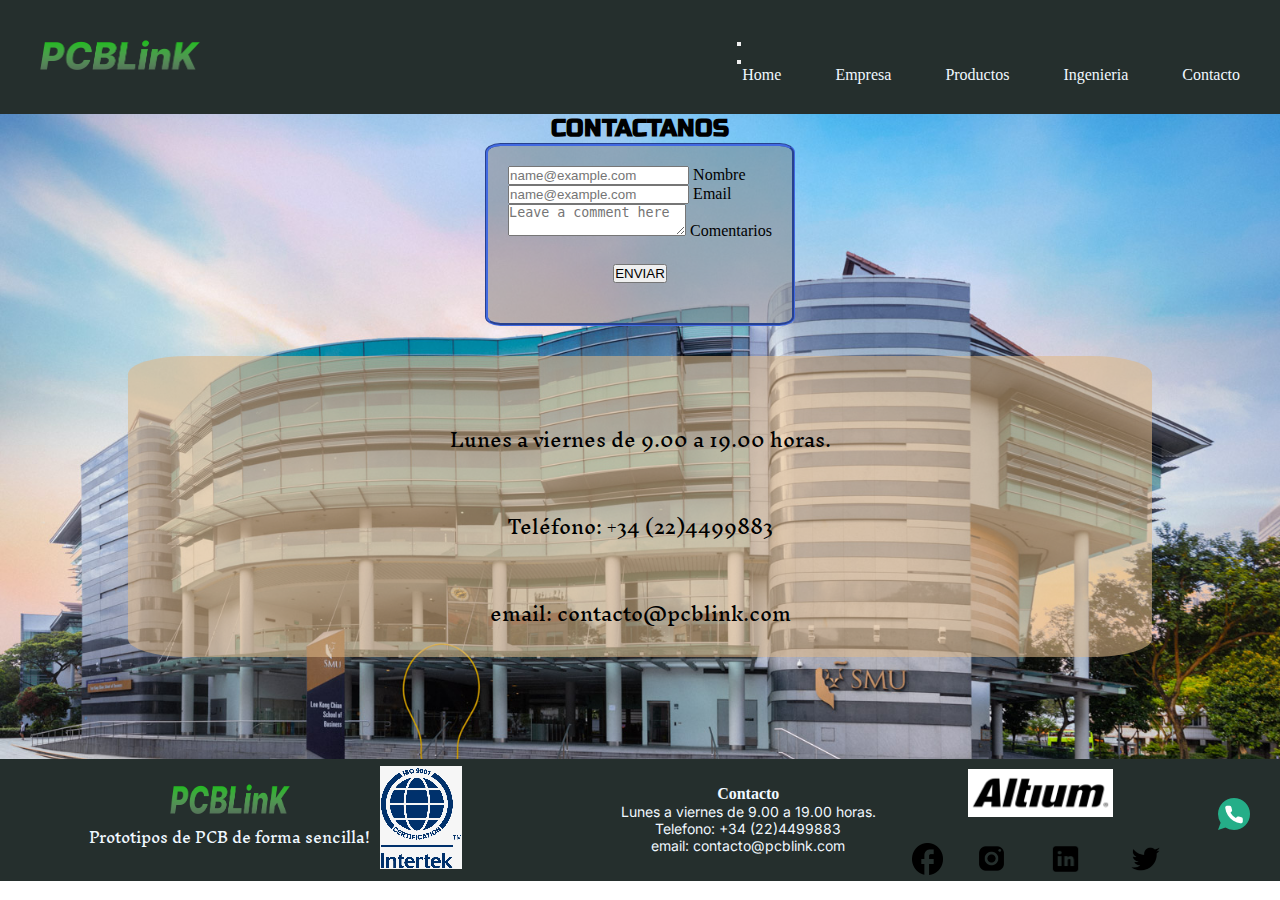
<file: pages/contacto.html>
<!DOCTYPE html>
<html lang="en">
<head>
    <meta charset="UTF-8">
    <meta name="viewport" content="width=device-width, initial-scale=1.0">
    <meta name="keywords" content="electronica, instrumentos de medida, pcb, circuitos">
    <meta name="description" content="Contactanos para mas informacion sobre nuestros productos y servicios">
    <meta name="author" content="Coderhouse">
    <meta name="copyrigth" content="Fernando Valdes">
    <meta property="og:title" content=PCBLinK>
    <meta property="og:site_name" content=PCBLinK Circuitos Impresos>
    <meta property="og:url" content=https://martin-valdes.github.io/pcblink/>
    <meta property="og:description" content=Circuitos impresos a medida y materiales de electronica.>
    <meta property="og:type" content=website>
    <meta property="og:image" content="">
    <title>contacto</title>
    <link href="https://cdn.jsdelivr.net/npm/bootstrap@5.3.1/dist/css/bootstrap.min.css" rel="stylesheet" integrity="sha384-4bw+/aepP/YC94hEpVNVgiZdgIC5+VKNBQNGCHeKRQN+PtmoHDEXuppvnDJzQIu9" crossorigin="anonymous">
    <link rel="stylesheet" href="../css/style.css">
    <link rel="shortcut icon" href="../assets/img/placa-de-circuito.ico" type="image/x.icon">
</head>

<body>
        <header>
            <div class="logoHead">
            <h1>PCBLinK</h1>
            <a href="../index.html"><img src="../assets/img/PCBLinK.png" alt="Logo PCBLinK"></a>
            </div>    
            <div class="whatsapp">
                <a href="https://www.whatsapp.com/"><img src="../assets/img/llamada-telefonica.png" alt="whatsapp"></a>
            </div>
            <nav class="navbar navbar-expand-md navbar-dark">
                <div class="container-fluid">
                <button class="navbar-toggler" type="button" data-bs-toggle="offcanvas" data-bs-target="#offcanvasDarkNavbar" aria-controls="offcanvasDarkNavbar" aria-label="Toggle navigation">
                    <span class="navbar-toggler-icon"></span>
                </button>
                <div class="offcanvas offcanvas-end text-bg-dark" tabindex="-1" id="offcanvasDarkNavbar" aria-labelledby="offcanvasDarkNavbarLabel">
                    <div class="offcanvas-header">
                    <button type="button" class="btn-close btn-close-white" data-bs-dismiss="offcanvas" aria-label="Close"></button>
                    </div>
                    <div class="offcanvas-body">
                    <ul class="navbar-nav justify-content-end flex-grow-1 pe-3 letraHeader">
                        <li class="nav-item">
                        <a class="nav-item" aria-current="page" href="../index.html">Home</a>
                        </li>
                        <li class="nav-item">
                            <li><a href="empresa.html">Empresa</a></li>
                        </li>
                        <li class="nav-item">
                            <li><a href="productos.html">Productos</a></li>
                        </li>
                        <li class="nav-item">
                            <li><a href="ingenieria.html">Ingenieria</a></li>
                        </li>
                        <li class="nav-item">
                            <li><a href="#">Contacto</a></li>
                        </li>
                    </ul>
                    </div>
                </div>
                </div>
            </nav>
        </header>

        <main>
                <div class="cuerpoPrueba">
                    <h2>CONTACTANOS</h2>
                            <section class="foto">
                                    <div class="row formularioUno">
                                        <div class="form-floating mb-3 col">
                                            <input type="email" class="form-control" id="floatingInput" placeholder="name@example.com">
                                            <label for="floatingInput">Nombre</label>
                                        </div>
                                        <div class="form-floating mb-3 col">
                                            <input type="email" class="form-control" id="floatingInput" placeholder="name@example.com">
                                            <label for="floatingInput">Email</label>
                                        </div>
                                    </div>
                                    <div class="form-floating col">
                                        <textarea class="form-control" placeholder="Leave a comment here" id="floatingTextarea"></textarea>
                                        <label for="floatingTextarea">Comentarios</label>
                                    </div>
                                    <div class="botonFormulario">
                                    <button type="button" class="btn btn-secondary btn-xxl">ENVIAR</button>
                                    </div>
                            </section>
                            <section class="caja">
                                    <p>Lunes a viernes de 9.00 a 19.00 horas.</p>
                                    <p>Teléfono: +34 (22)4499883</p>
                                    <p>email: contacto@pcblink.com</p>
                            </section>
                </div>
        </main>
        <footer>
        <section class="definicion">
            <section class="tituloPie">
                <h3><img src="../assets/img/PCBLinK.png" width="120" height="30"></h3>
                <P>Prototipos de PCB de forma sencilla!</P> 
            </section>
            <section class="iso9001">
                <img src="../assets/img/Sin titulo.jpg">
            </section>
        </section>
        <section class="definicion2">
            <section class="tituloCtto">
                <h4>Contacto</h4>
                <p>Lunes a viernes de 9.00 a 19.00 horas.</p>
                <p>Telefono: +34 (22)4499883</p>   
                <p>email: contacto@pcblink.com</p> 
            </section>
            <section >
                <div class="logoAltium">
                    <img src="../assets/img/images.png">
                </div>
                <div class="grupoIconos">
                <a href="https://www.facebook.com/"><img src="../assets/img/Facebook.png" alt="Facebook"></a>
                <a href="https://www.instagram.com/"><img src="../assets/img/Instagram.png" alt="instagram"></a>
                <a href="https://uy.linkedin.com/"><img src="../assets/img/LinkedIn.png" alt="LinkedIn"></a>
                <a href="https://twitter.com/"><img src="../assets/img/Twitter.png" alt="Twitter"></a>
                </div>
            </section>
        </section>
    </footer>
    <script src="https://cdn.jsdelivr.net/npm/@popperjs/core@2.11.8/dist/umd/popper.min.js" integrity="sha384-I7E8VVD/ismYTF4hNIPjVp/Zjvgyol6VFvRkX/vR+Vc4jQkC+hVqc2pM8ODewa9r" crossorigin="anonymous"></script>
    <script src="https://cdn.jsdelivr.net/npm/bootstrap@5.3.1/dist/js/bootstrap.min.js" integrity="sha384-Rx+T1VzGupg4BHQYs2gCW9It+akI2MM/mndMCy36UVfodzcJcF0GGLxZIzObiEfa" crossorigin="anonymous"></script>
</body>
</html>
</file>
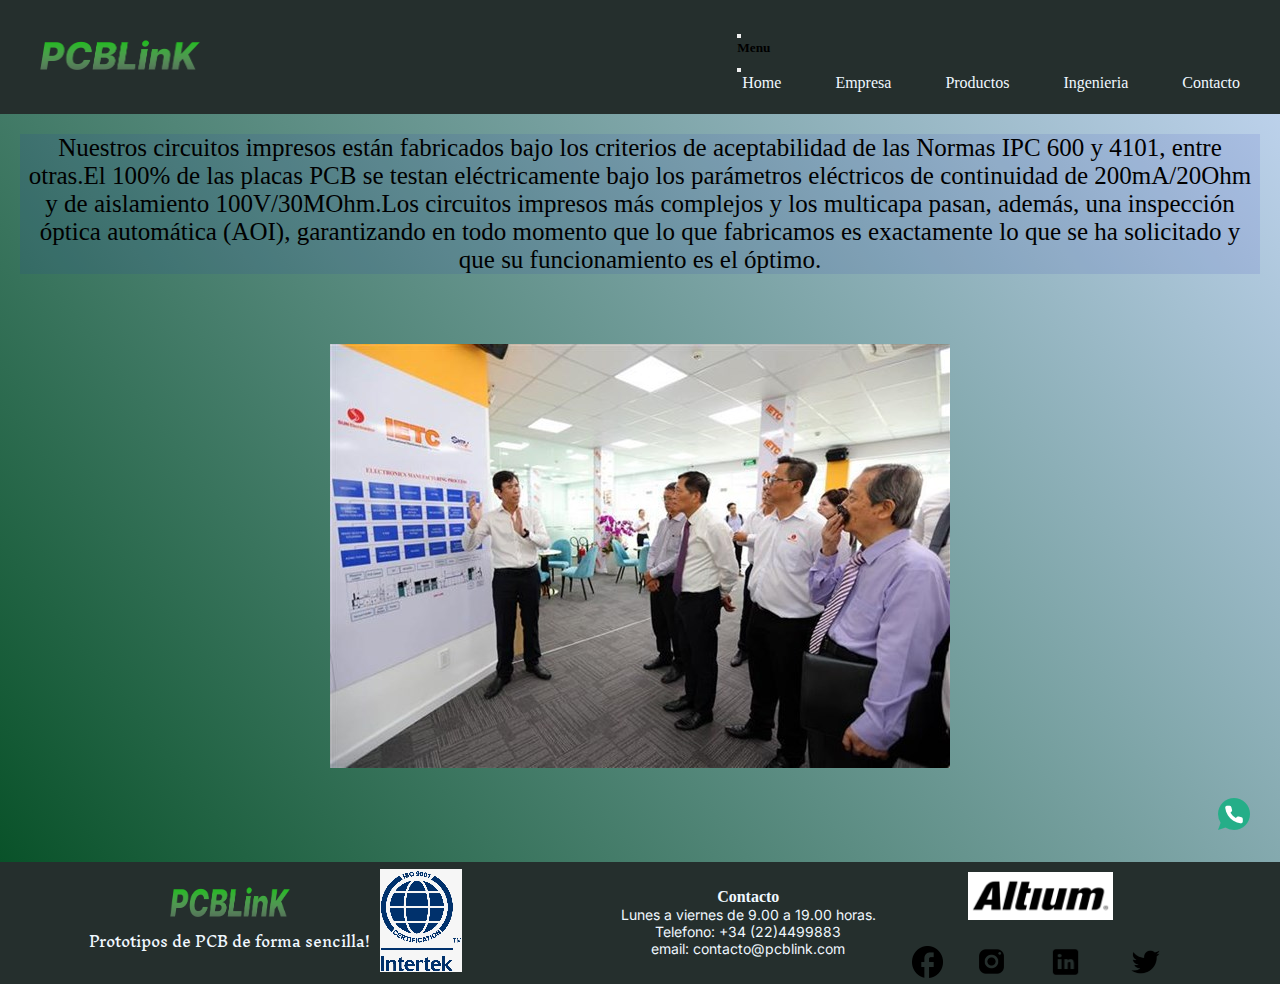
<file: pages/empresa.html>
<!DOCTYPE html>
<html lang="en">
<head>
    <meta charset="UTF-8">
    <meta name="viewport" content="width=device-width, initial-scale=1.0">
    <meta name="keywords" content="electronica, instrumentos de medida, pcb, circuitos">
    <meta name="description" content="Somos una empresa con mas de 30 años de experiencia certificada ISO9001.">
    <meta name="author" content="Coderhouse">
    <meta name="copyrigth" content="Fernando Valdes">
    <meta property="og:title" content=PCBLinK>
    <meta property="og:site_name" content=PCBLinK Circuitos Impresos>
    <meta property="og:url" content=https://martin-valdes.github.io/pcblink/>
    <meta property="og:description" content=Circuitos impresos a medida y materiales de electronica.>
    <meta property="og:type" content=website>
    <meta property="og:image" content="">
    <title>empresa</title>
    <link href="https://cdn.jsdelivr.net/npm/bootstrap@5.3.1/dist/css/bootstrap.min.css" rel="stylesheet" integrity="sha384-4bw+/aepP/YC94hEpVNVgiZdgIC5+VKNBQNGCHeKRQN+PtmoHDEXuppvnDJzQIu9" crossorigin="anonymous">
    <link rel="stylesheet" href="../css/style.css">
    <link rel="shortcut icon" href="../assets/img/placa-de-circuito.ico" type="image/x.icon">
</head>

<body>
        <header>
            <div class="logoHead">
            <h1>PCBLinK</h1>
            <a href="../index.html"><img src="../assets/img/PCBLinK.png" alt="Logo PCBLinK"></a>
            </div>    
            <div class="whatsapp">
                <a href="https://www.whatsapp.com/"><img src="../assets/img/llamada-telefonica.png" alt="whatsapp"></a>
            </div>
            <nav class="navbar navbar-expand-md navbar-dark">
                <div class="container-fluid">
                <button class="navbar-toggler" type="button" data-bs-toggle="offcanvas" data-bs-target="#offcanvasDarkNavbar" aria-controls="offcanvasDarkNavbar" aria-label="Toggle navigation">
                    <span class="navbar-toggler-icon"></span>
                </button>
                <div class="offcanvas offcanvas-end text-bg-dark" tabindex="-1" id="offcanvasDarkNavbar" aria-labelledby="offcanvasDarkNavbarLabel">
                    <div class="offcanvas-header">
                    <h5 class="offcanvas-title" id="offcanvasDarkNavbarLabel">Menu</h5>
                    <button type="button" class="btn-close btn-close-white" data-bs-dismiss="offcanvas" aria-label="Close"></button>
                    </div>
                    <div class="offcanvas-body">
                    <ul class="navbar-nav justify-content-end flex-grow-1 pe-3 letraHeader">
                        <li class="nav-item">
                        <a class="nav-item" aria-current="page" href="../index.html">Home</a>
                        </li>
                        <li class="nav-item">
                            <li><a href="#">Empresa</a></li>
                        </li>
                        <li class="nav-item">
                            <li><a href="productos.html">Productos</a></li>
                        </li>
                        <li class="nav-item">
                            <li><a href="ingenieria.html">Ingenieria</a></li>
                        </li>
                        <li class="nav-item">
                            <li><a href="contacto.html">Contacto</a></li>
                        </li>
                    </ul>
                    </div>
                </div>
                </div>
            </nav>
        </header>
        <main>
            <section class="cuerpoEmpresa">
                <section class="parrafo">
                    <p>Nuestros circuitos impresos están fabricados bajo los criterios de aceptabilidad de las Normas
                    IPC 600 y 4101, entre otras.El 100% de las placas PCB se testan eléctricamente bajo los 
                    parámetros eléctricos de continuidad de 200mA/20Ohm y de aislamiento 100V/30MOhm.Los circuitos
                    impresos más complejos y los multicapa pasan, además, una inspección óptica automática (AOI),
                    garantizando en todo momento que lo que fabricamos es exactamente lo que se ha solicitado
                    y que su funcionamiento es el óptimo.</p>  
                </section>
                <div class="imgEmpresa">
                    <img src="../assets/img/vna_potal_thanh_pho_ho_chi_minh_ky_ket_hop_tac_voi_doanh_nghiep_hoa_ky_nang_cao_nang_luc_thiet_ke_vi_mach_6757897.jpg">
                </div>
            </section>
        </main>
        <footer>
            <section class="definicion">
                <section class="tituloPie">
                    <h2><img src="../assets/img/PCBLinK.png" width="120" height="30"></h2>
                    <P>Prototipos de PCB de forma sencilla!</P> 
                </section>
                <section class="iso9001">
                    <img src="../assets/img/Sin titulo.jpg">
                </section>
            </section>
            <section class="definicion2">
                <section class="tituloCtto2">
                    <h3>Contacto</h3>
                    <p>Lunes a viernes de 9.00 a 19.00 horas.</p>
                    <p>Telefono: +34 (22)4499883</p>   
                    <p>email: contacto@pcblink.com</p> 
                </section>
                <section >
                    <div class="logoAltium">
                        <img src="../assets/img/images.png">
                    </div>
                    <div class="grupoIconos">
                    <a href="https://www.facebook.com/"><img src="../assets/img/Facebook.png" alt="Facebook"></a>
                    <a href="https://www.instagram.com/"><img src="../assets/img/Instagram.png" alt="Instagram"></a>
                    <a href="https://uy.linkedin.com/"><img src="../assets/img/LinkedIn.png" alt="LinkedIn"></a>
                    <a href="https://twitter.com/"><img src="../assets/img/Twitter.png" alt="Twitter"></a>
                    </div>
                </section>
            </section>
        </footer>
    <script src="https://cdn.jsdelivr.net/npm/@popperjs/core@2.11.8/dist/umd/popper.min.js" integrity="sha384-I7E8VVD/ismYTF4hNIPjVp/Zjvgyol6VFvRkX/vR+Vc4jQkC+hVqc2pM8ODewa9r" crossorigin="anonymous"></script>
    <script src="https://cdn.jsdelivr.net/npm/bootstrap@5.3.1/dist/js/bootstrap.min.js" integrity="sha384-Rx+T1VzGupg4BHQYs2gCW9It+akI2MM/mndMCy36UVfodzcJcF0GGLxZIzObiEfa" crossorigin="anonymous"></script>
</body>
</html>
</file>
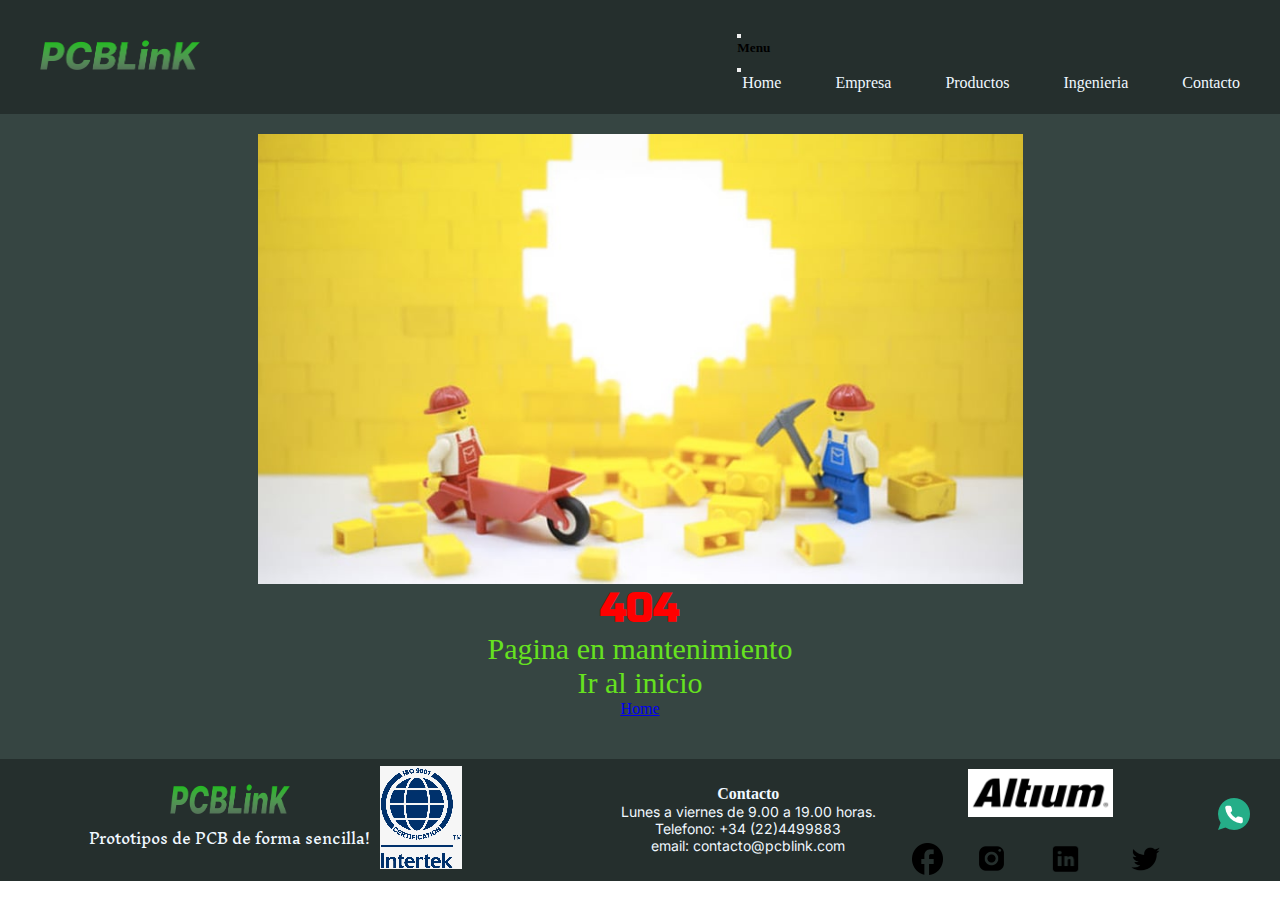
<file: pages/error404.html>
<!DOCTYPE html>
<html lang="en">
<head>
    <meta charset="UTF-8">
    <meta name="viewport" content="width=device-width, initial-scale=1.0">
    <meta name="author" content="Coderhouse">
    <meta name="copyrigth" content="Fernando Valdes">
    <meta property="og:type" content=website>
    <meta property="og:image" content="">
    <title>error</title>
    <link rel="stylesheet" href="../css/style.css">
    <link href="https://cdn.jsdelivr.net/npm/bootstrap@5.3.1/dist/css/bootstrap.min.css" rel="stylesheet" integrity="sha384-4bw+/aepP/YC94hEpVNVgiZdgIC5+VKNBQNGCHeKRQN+PtmoHDEXuppvnDJzQIu9" crossorigin="anonymous">
    <link rel="shortcut icon" href="../assets/img/placa-de-circuito.ico" type="image/x.icon">

</head>
<body>
    <header>
        <div class="logoHead">
        <h1>PCBLinK</h1>
        <a href="../index.html"><img src="../assets/img/PCBLinK.png" alt="Logo PCBLinK"></a>
        </div>    
        <div class="whatsapp">
            <a href="https://www.whatsapp.com/"><img src="../assets/img/llamada-telefonica.png" alt="whatsapp"></a>
        </div>
            <nav class="navbar navbar-expand-md navbar-dark">
                <div class="container-fluid">
                <button class="navbar-toggler" type="button" data-bs-toggle="offcanvas" data-bs-target="#offcanvasDarkNavbar" aria-controls="offcanvasDarkNavbar" aria-label="Toggle navigation">
                    <span class="navbar-toggler-icon"></span>
                </button>
                <div class="offcanvas offcanvas-end text-bg-dark" tabindex="-1" id="offcanvasDarkNavbar" aria-labelledby="offcanvasDarkNavbarLabel">
                    <div class="offcanvas-header">
                    <h5 class="offcanvas-title" id="offcanvasDarkNavbarLabel">Menu</h5>
                    <button type="button" class="btn-close btn-close-white" data-bs-dismiss="offcanvas" aria-label="Close"></button>
                    </div>
                    <div class="offcanvas-body">
                    <ul class="navbar-nav justify-content-end flex-grow-1 pe-3 letraHeader">
                        <li class="nav-item">
                        <a class="nav-item" aria-current="page" href="../index.html">Home</a>
                        </li>
                        <li class="nav-item">
                            <li><a href="#">Empresa</a></li>
                        </li>
                        <li class="nav-item">
                            <li><a href="productos.html">Productos</a></li>
                        </li>
                        <li class="nav-item">
                            <li><a href="ingenieria.html">Ingenieria</a></li>
                        </li>
                        <li class="nav-item">
                            <li><a href="contacto.html">Contacto</a></li>
                        </li>
                    </ul>
                    </div>
                </div>
                </div>
            </nav>
    </header>
    <main>
            <div class="back404">
                <img src="../assets/img/Lego-cover.jpg" alt="logo error404">
            </div>
            <section class="textoMain">
                <h1>404</h1>
                <p>Pagina en mantenimiento <br>Ir al inicio</br></p>
                <a href="../index.html">Home</a>
            </section>
    </main>

    <footer>
        <section class="definicion">
            <section class="tituloPie">
                <h2><img src="../assets/img/PCBLinK.png" alt="logo pcblink" width="120" height="30"></h2>
                <P>Prototipos de PCB de forma sencilla!</P> 
            </section>
            <section class="iso9001">
                <img src="../assets/img/Sin titulo.jpg" alt="logo ISO9001">
            </section>
        </section>
        <section class="definicion2">
            <section class="tituloCtto2">
                <h3>Contacto</h3>
                <p>Lunes a viernes de 9.00 a 19.00 horas.</p>
                <p>Telefono: +34 (22)4499883</p>   
                <p>email: contacto@pcblink.com</p> 
            </section>
            <section >
                <div class="logoAltium">
                    <img src="../assets/img/images.png" alt="logo altium designer">
                </div>
                <div class="grupoIconos">
                <a href="https://www.facebook.com/"><img src="../assets/img/Facebook.png" alt="Facebook"></a>
                <a href="https://www.instagram.com/"><img src="../assets/img/Instagram.png" alt="instagram"></a>
                <a href="https://uy.linkedin.com/"><img src="../assets/img/LinkedIn.png" alt="LinkedIn"></a>
                <a href="https://twitter.com/"><img src="../assets/img/Twitter.png" alt="Twitter"></a>
                </div>
            </section>
        </section>
    </footer>
    <script src="https://cdn.jsdelivr.net/npm/@popperjs/core@2.11.8/dist/umd/popper.min.js" integrity="sha384-I7E8VVD/ismYTF4hNIPjVp/Zjvgyol6VFvRkX/vR+Vc4jQkC+hVqc2pM8ODewa9r" crossorigin="anonymous"></script>
    <script src="https://cdn.jsdelivr.net/npm/bootstrap@5.3.1/dist/js/bootstrap.min.js" integrity="sha384-Rx+T1VzGupg4BHQYs2gCW9It+akI2MM/mndMCy36UVfodzcJcF0GGLxZIzObiEfa" crossorigin="anonymous"></script>
</body>
</html>
</file>
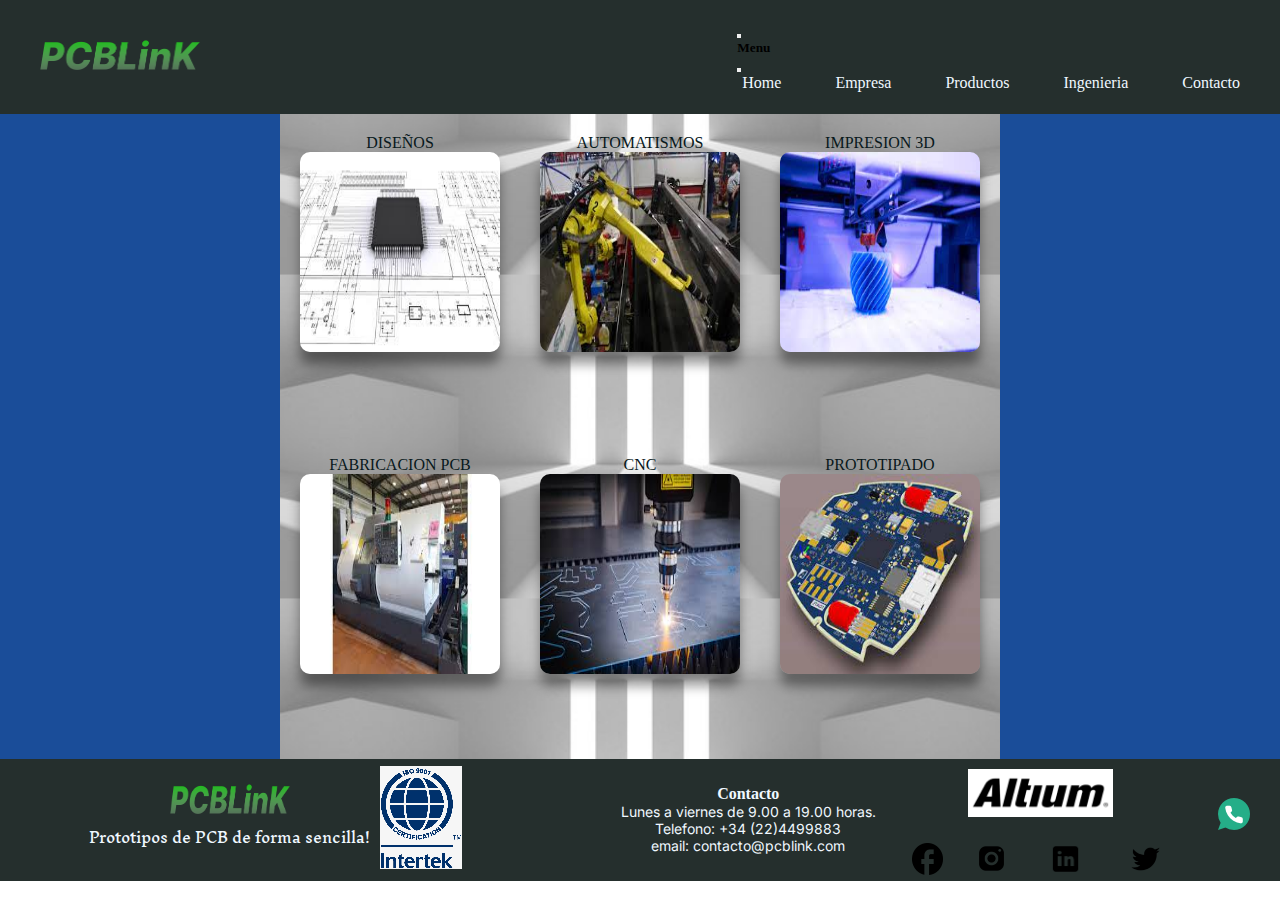
<file: pages/ingenieria.html>
<!DOCTYPE html>
<html lang="en">
<head>
    <meta charset="UTF-8">
    <meta name="viewport" content="width=device-width, initial-scale=1.0">
    <meta name="keywords" content="electronica, instrumentos de medida, pcb, circuitos">
    <meta name="description" content="Soluciones CNC, PCB, instrumentos de medida, soldadora reballing, software diseño electronico.">
    <meta name="author" content="Coderhouse">
    <meta name="copyrigth" content="Fernando Valdes">
    <meta property="og:title" content=PCBLinK>
    <meta property="og:site_name" content=PCBLinK Circuitos Impresos>
    <meta property="og:url" content=https://martin-valdes.github.io/pcblink/>
    <meta property="og:description" content=Circuitos impresos a medida y materiales de electronica.>
    <meta property="og:type" content=website>
    <meta property="og:image" content="">
    <title>ingenieria</title>
    <link href="https://cdn.jsdelivr.net/npm/bootstrap@5.3.1/dist/css/bootstrap.min.css" rel="stylesheet" integrity="sha384-4bw+/aepP/YC94hEpVNVgiZdgIC5+VKNBQNGCHeKRQN+PtmoHDEXuppvnDJzQIu9" crossorigin="anonymous">
    <link rel="stylesheet" href="../css/style.css">
    <link rel="shortcut icon" href="../assets/img/placa-de-circuito.ico" type="image/x.icon">
</head>

<body>
        <header>
            <div class="logoHead">
            <h1>PCBLinK</h1>
            <a href="../index.html"><img src="../assets/img/PCBLinK.png" alt="Logo PCBLinK"></a>
            </div>    
            <div class="whatsapp">
                <a href="https://www.whatsapp.com/"><img src="../assets/img/llamada-telefonica.png" alt="whatsapp"></a>
            </div>
            <nav class="navbar navbar-expand-md navbar-dark">
                <div class="container-fluid">
                <button class="navbar-toggler" type="button" data-bs-toggle="offcanvas" data-bs-target="#offcanvasDarkNavbar" aria-controls="offcanvasDarkNavbar" aria-label="Toggle navigation">
                    <span class="navbar-toggler-icon"></span>
                </button>
                <div class="offcanvas offcanvas-end text-bg-dark" tabindex="-1" id="offcanvasDarkNavbar" aria-labelledby="offcanvasDarkNavbarLabel">
                    <div class="offcanvas-header">
                    <h5 class="offcanvas-title" id="offcanvasDarkNavbarLabel">Menu</h5>
                    <button type="button" class="btn-close btn-close-white" data-bs-dismiss="offcanvas" aria-label="Close"></button>
                    </div>
                    <div class="offcanvas-body">
                    <ul class="navbar-nav justify-content-end flex-grow-1 pe-3 letraHeader">
                        <li class="nav-item">
                        <a class="nav-item" aria-current="page" href="../index.html">Home</a>
                        </li>
                        <li class="nav-item">
                            <li><a href="empresa.html">Empresa</a></li>
                        </li>
                        <li class="nav-item">
                            <li><a href="productos.html">Productos</a></li>
                        </li>
                        <li class="nav-item">
                            <li><a href="#">Ingenieria</a></li>
                        </li>
                        <li class="nav-item">
                            <li><a href="contacto.html">Contacto</a></li>
                        </li>
                    </ul>
                    </div>
                </div>
                </div>
            </nav>
        </header>

        <main>
            <section class="cuerpo">
                    <section class="palabrasBlancas">
                        <div class="diseno">
                            <p>DISEÑOS</p>
                            <a href="error404.html"><img src="../assets/img/descarga11.jpg" alt="Diseño de diagramas electronicos"></a>
                        </div>
                        <div class="automatismos">
                            <p>AUTOMATISMOS</p>
                            <a href="error404.html"><img src="../assets/img/images (4).jpg" alt="Automatimo de sistemas electronicos"></a>
                        </div>
                        <div class="fabricacion">
                            <p>FABRICACION PCB</p>
                            <a href="error404.html"><img src="../assets/img/ELECTRONICA IND.jpg" alt="Fabrica circuitos impresos"></a>
                        </div>
                        <div class="impresion">
                            <p>IMPRESION 3D</p>
                            <a href="error404.html"><img src="../assets/img/3d.jpg" alt="Impresion 3D"></a>
                        </div>
                        <div class="cnc">
                            <p>CNC</p>
                            <a href="error404.html"><img src="../assets/img/CNC.jpg" alt="Trabajos con CNC"></a>
                        </div>
                        <div class="prototipado">
                            <P>PROTOTIPADO</P>
                            <a href="error404.html"><img src="../assets/img/proto.jpg" alt="Prototipado para grandes producciones de equipos electronicos"></a>
                        </div>
                    </section>
            </section>
        </main>

        <footer>
            <section class="definicion">
                <section class="tituloPie">
                    <h3><img src="../assets/img/PCBLinK.png" alt="logo pcblink" width="120" height="30" ></h3>
                    <P>Prototipos de PCB de forma sencilla!</P> 
                </section>
                <section class="iso9001">
                    <img src="../assets/img/Sin titulo.jpg" alt="logo ISO9001">
                </section>
            </section>
            <section class="definicion2">
                <section class="tituloCtto">
                    <h4>Contacto</h4>
                    <p>Lunes a viernes de 9.00 a 19.00 horas.</p>
                    <p>Telefono: +34 (22)4499883</p>   
                    <p>email: contacto@pcblink.com</p> 
                </section>
                <section >
                    <div class="logoAltium">
                        <img src="../assets/img/images.png" alt="Logo altium designer">
                    </div>
                    <div class="grupoIconos">
                    <a href="https://www.facebook.com/"><img src="../assets/img/Facebook.png" alt="Facebook"></a>
                    <a href="https://www.instagram.com/"><img src="../assets/img/Instagram.png" alt="Instagram"></a>
                    <a href="https://uy.linkedin.com/"><img src="../assets/img/LinkedIn.png" alt="LinkedIn"></a>
                    <a href="https://twitter.com/"><img src="../assets/img/Twitter.png" alt="Twitter"></a>
                    </div>
                </section>
            </section>
        </footer>
        <script src="https://cdn.jsdelivr.net/npm/@popperjs/core@2.11.8/dist/umd/popper.min.js" integrity="sha384-I7E8VVD/ismYTF4hNIPjVp/Zjvgyol6VFvRkX/vR+Vc4jQkC+hVqc2pM8ODewa9r" crossorigin="anonymous"></script>
        <script src="https://cdn.jsdelivr.net/npm/bootstrap@5.3.1/dist/js/bootstrap.min.js" integrity="sha384-Rx+T1VzGupg4BHQYs2gCW9It+akI2MM/mndMCy36UVfodzcJcF0GGLxZIzObiEfa" crossorigin="anonymous"></script>
</body>
</html>
</file>
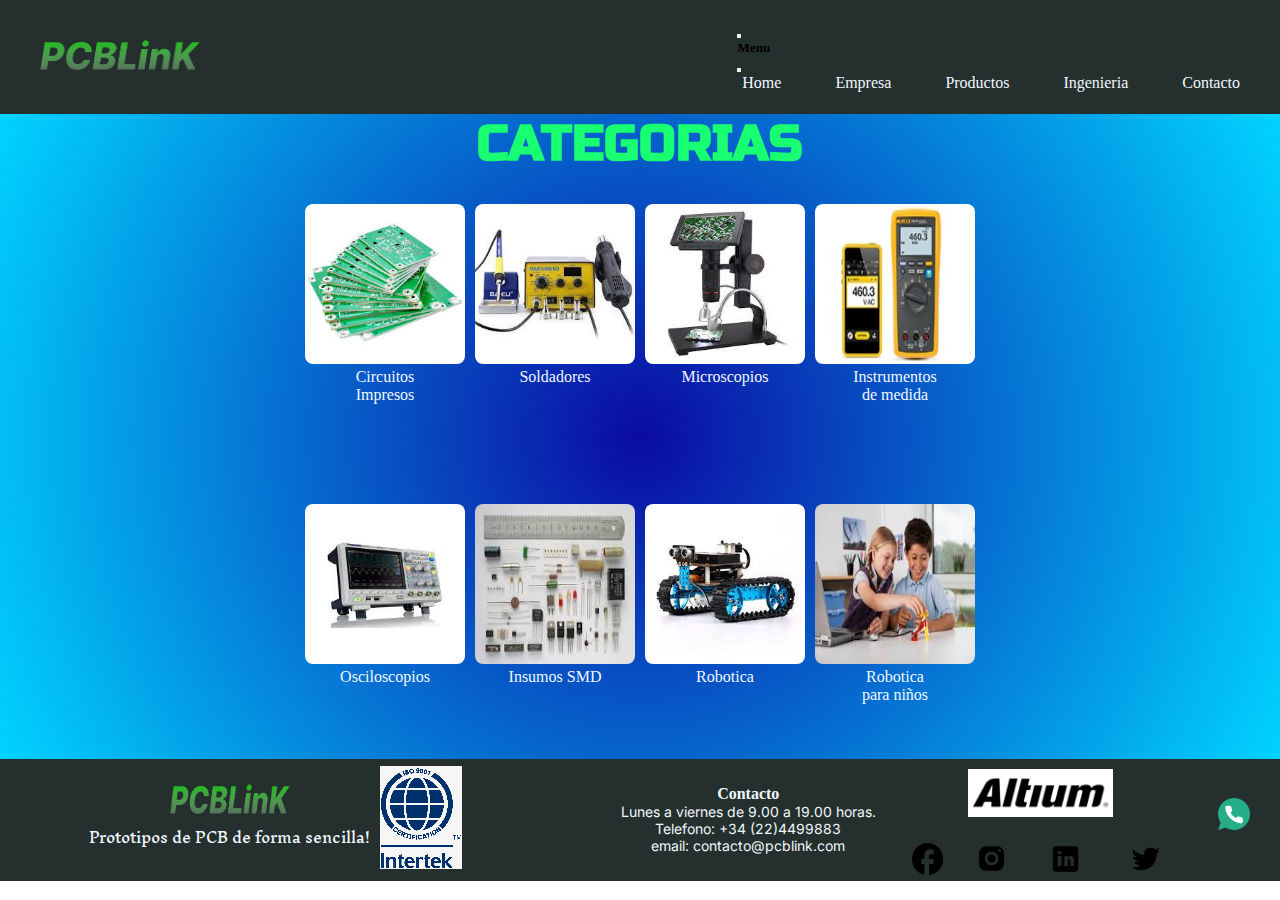
<file: pages/productos.html>
<!DOCTYPE html>
<html lang="en">
<head>
    <meta charset="UTF-8">
    <meta name="viewport" content="width=device-width, initial-scale=1.0">
    <meta name="keywords" content="electronica, instrumentos de medida, pcb, circuitos">
    <meta name="description" content="Contamos con Tester, soldadores, osciloscopio, fuentes regulabres, CNC, componentes electronicos SMD">
    <meta name="author" content="Coderhouse">
    <meta name="copyrigth" content="Fernando Valdes">
    <meta property="og:title" content=PCBLinK>
    <meta property="og:site_name" content=PCBLinK Circuitos Impresos>
    <meta property="og:url" content=https://martin-valdes.github.io/pcblink/>
    <meta property="og:description" content=Circuitos impresos a medida y materiales de electronica.>
    <meta property="og:type" content=website>
    <meta property="og:image" content="">
    <title>productos</title>
    <link href="https://cdn.jsdelivr.net/npm/bootstrap@5.3.1/dist/css/bootstrap.min.css" rel="stylesheet" integrity="sha384-4bw+/aepP/YC94hEpVNVgiZdgIC5+VKNBQNGCHeKRQN+PtmoHDEXuppvnDJzQIu9" crossorigin="anonymous">
    <link rel="stylesheet" href="../css/style.css">
    <link rel="shortcut icon" href="../assets/img/placa-de-circuito.ico" type="image/x.icon">

</head>
<body>
        <header>
            <div class="logoHead">
            <h1>PCBLinK</h1>
            <a href="../index.html"><img src="../assets/img/PCBLinK.png" alt="Logo PCBLinK"></a>
            </div>
            <div class="whatsapp">
                <a href="https://www.whatsapp.com/"><img src="../assets/img/llamada-telefonica.png" alt="whatsapp"></a>
            </div>
            <nav class="navbar navbar-expand-md navbar-dark ">
                <div class="container-fluid">
                    <button class="navbar-toggler" type="button" data-bs-toggle="offcanvas" data-bs-target="#offcanvasDarkNavbar" aria-controls="offcanvasDarkNavbar" aria-label="Toggle navigation">
                        <span class="navbar-toggler-icon"></span>
                    </button>
                    <div class="offcanvas offcanvas-end text-bg-dark" tabindex="-1" id="offcanvasDarkNavbar" aria-labelledby="offcanvasDarkNavbarLabel">
                        <div class="offcanvas-header">
                            <h5 class="offcanvas-title" id="offcanvasDarkNavbarLabel">Menu</h5>
                            <button type="button" class="btn-close btn-close-white" data-bs-dismiss="offcanvas" aria-label="Close"></button>
                        </div>
                        <div class="offcanvas-body">
                            <ul class="navbar-nav justify-content-end flex-grow-1 pe-3 letraHeader ">
                                <li class="nav-item">
                                <a class="nav-item" aria-current="page" href="../index.html">Home</a>
                                </li>
                                <li class="nav-item">
                                    <li><a href="empresa.html">Empresa</a></li>
                                </li>
                                <li class="nav-item">
                                    <li><a href="#">Productos</a></li>
                                </li>
                                <li class="nav-item">
                                    <li><a href="ingenieria.html">Ingenieria</a></li>
                                </li>
                                <li class="nav-item">
                                    <li><a href="contacto.html">Contacto</a></li>
                                </li>
                            </ul>
                        </div>
                </div>
                </div>
            </nav>
        </header>
        <main>
            <section class="productoCategoria">
                <h2 class="titulo">CATEGORIAS</h2>
                <section class="galeria">
                    <div class="foto1">
                        <a href="error404.html"><img src="../assets/img/images (5).jpg" alt="FR4"></a>
                        <p>Circuitos <br> Impresos</p>
                    </div>
                    <div class="foto2">
                        <a href="error404.html"><img src="../assets/img/SOLDADOR.jpg" alt="Soldadores"></a>
                        <p>Soldadores</p>
                    </div>
                    <div class="foto3">
                        <a href="error404.html"><img src="../assets/img/MICRO.jpg" alt="Microscopio"></a>
                        <p>Microscopios</p>
                    </div>
                    <div class="foto4">
                        <a href="error404.html"><img src="../assets/img/tester.jpg" alt="Instrumentos"></a>
                        <p>Instrumentos <br> de medida</p>
                    </div>
                    <div class="foto5">
                        <a href="error404.html"><img src="../assets/img/descarga.jpg" alt="Osciloscopio"></a>
                        <p>Osciloscopios</p>
                    </div>
                    <div class="foto6">
                        <a href="error404.html"><img src="../assets/img/descarga componentes.jfif" alt="Insumos SMD"></a>
                        <p>Insumos SMD</p>
                    </div>
                    <div class="foto7">
                        <a href="error404.html"><img src="../assets/img/robotica.jfif" alt="Robotica"></a>
                        <P>Robotica</P>
                    </div>  
                    <div class="foto8">
                        <a href="error404.html"><img src="../assets/img/niños-robotica.jfif" alt="Robotica para niños"></a>
                        <p>Robotica <br> para niños</p>
                    </div>
                </section>
            </section>
        </main>
        <footer>
            <section class="definicion">
                <section class="tituloPie">
                    <h3><img src="../assets/img/PCBLinK.png" alt="logo pcblink" width="120" height="30"></h3>
                    <P>Prototipos de PCB de forma sencilla!</P> 
                </section>
                <section class="iso9001">
                    <img src="../assets/img/Sin titulo.jpg" alt="logo ISO9001">
                </section>
            </section>
            <section class="definicion2">
                <section class="tituloCtto">
                    <h4>Contacto</h4>
                    <p>Lunes a viernes de 9.00 a 19.00 horas.</p>
                    <p>Telefono: +34 (22)4499883</p>   
                    <p>email: contacto@pcblink.com</p> 
                </section>
                <section >
                    <div class="logoAltium">
                        <img src="../assets/img/images.png" alt="logo altium designer">
                    </div>
                    <div class="grupoIconos">
                    <a href="https://www.facebook.com/"><img src="../assets/img/Facebook.png" alt="Facebook"></a>
                    <a href="https://www.instagram.com/"><img src="../assets/img/Instagram.png" alt="Instagram"></a>
                    <a href="https://uy.linkedin.com/"><img src="../assets/img/LinkedIn.png" alt="LinkedIn"></a>
                    <a href="https://twitter.com/"><img src="../assets/img/Twitter.png" alt="Twitter"></a>
                    </div>
                </section>
            </section>
        </footer>
        <script src="https://cdn.jsdelivr.net/npm/@popperjs/core@2.11.8/dist/umd/popper.min.js" integrity="sha384-I7E8VVD/ismYTF4hNIPjVp/Zjvgyol6VFvRkX/vR+Vc4jQkC+hVqc2pM8ODewa9r" crossorigin="anonymous"></script>
        <script src="https://cdn.jsdelivr.net/npm/bootstrap@5.3.1/dist/js/bootstrap.min.js" integrity="sha384-Rx+T1VzGupg4BHQYs2gCW9It+akI2MM/mndMCy36UVfodzcJcF0GGLxZIzObiEfa" crossorigin="anonymous"></script>
</body>
</html>
</file>
<file: css/style.css>
@import url("https://fonts.googleapis.com/css2?family=Inknut+Antiqua&family=Inter:wght@300&display=swap");
@import url("https://fonts.googleapis.com/css2?family=Inknut+Antiqua&family=Inter:wght@300&display=swap");
@import url("https://fonts.googleapis.com/css2?family=Inknut+Antiqua&family=Inter:wght@300&family=Tinos:ital,wght@0,400;1,700&display=swap");
@import url("https://fonts.googleapis.com/css2?family=Archivo+Black&family=Inknut+Antiqua:wght@300&family=Russo+One&display=swap");
* {
  margin: 0;
  padding: 0;
  box-sizing: border-box; }

header {
  display: flex;
  background-color: #252f2d;
  justify-content: space-between;
  width: 100%;
  height: auto;
  align-items: center;
  padding: 1.25rem; }
  header .whatsapp img {
    position: fixed;
    bottom: 4.375rem;
    right: 1.875rem; }
  header .logoHead h1 {
    display: none; }
  header .logoHead img {
    width: 12.5rem;
    align-items: center;
    padding: 1.25rem; }
  header .navbar {
    display: flex;
    list-style: none;
    gap: .3125rem; }
    header .navbar li {
      list-style: none;
      display: inline;
      padding-left: .3125rem;
      text-align: left;
      padding-right: 1.25rem; }
      header .navbar li a {
        text-decoration: none;
        color: aliceblue; }
      header .navbar li a:hover {
        font-size: 1.125rem;
        color: green; }

.fondoPrincipal {
  display: flex;
  flex-direction: column;
  align-items: center;
  background-color: black;
  width: 90%;
  min-height: calc(100vh - 5.3125rem - 10.625rem);
  padding: 1.25rem;
  background-repeat: no-repeat;
  background-size: cover; }
  .fondoPrincipal h2 {
    text-align: center;
    font-size: 3.125rem;
    color: bisque; }
  .fondoPrincipal .sectionFormulario {
    display: flex;
    justify-content: center;
    flex-direction: column;
    align-items: center;
    background-color: #5d3a78;
    padding: 1.25rem;
    color: aliceblue;
    font-size: 1.875rem;
    font-weight: bolder;
    width: 90%;
    height: 100%;
    border-radius: 2%;
    border-color: lawngreen;
    border-style: groove; }
    .fondoPrincipal .sectionFormulario .botonComprar {
      margin: 2.5rem;
      width: 12.5rem;
      height: 6.25rem;
      background-color: aliceblue;
      border-radius: .3125rem;
      margin-left: 31.25rem; }
    .fondoPrincipal .sectionFormulario .letraComprar {
      color: black;
      font-family: "Russo One", sans-serif;
      border-color: #95ff00;
      border-style: groove; }
    .fondoPrincipal .sectionFormulario .accordion {
      height: auto;
      width: 60%;
      display: flex;
      flex-direction: column;
      padding: 1.25rem; }
      .fondoPrincipal .sectionFormulario .accordion .accordion-item h2 .accordion-button {
        background-color: #6f6f6f; }
    .fondoPrincipal .sectionFormulario .miClase {
      font-size: 1rem;
      font-family: "Russo One", sans-serif;
      text-align: center;
      background-color: #b99fc5;
      border-color: gold; }
    .fondoPrincipal .sectionFormulario p {
      color: black;
      font-size: 1.25rem;
      text-align: center; }
  .fondoPrincipal .imgLink {
    display: flex;
    flex-direction: none;
    justify-content: space-between;
    align-items: center;
    gap: none;
    width: 80%;
    padding: 1.25rem; }
    .fondoPrincipal .imgLink a img {
      transition: width 0.5s, height 0.5s;
      border-radius: 5%;
      width: 10rem;
      height: 10rem; }
    .fondoPrincipal .imgLink a img:hover {
      width: 12.5rem;
      height: 12.5rem; }

.cuerpoEmpresa {
  display: flex;
  justify-content: center;
  flex-direction: column;
  width: 100%;
  min-height: calc(100vh - 5.3125rem - 10.625rem);
  margin: auto;
  align-items: center;
  background: #eeaeca;
  background: linear-gradient(52deg, #eeaeca 0%, #095229 0%, #bcd1eb 100%);
  padding: 1.25rem; }
  .cuerpoEmpresa .parrafo {
    text-align: center;
    font-size: 1.5625rem;
    background-color: rgba(34, 44, 190, 0.103);
    font-family: "Tinos", serif; }
  .cuerpoEmpresa .imgEmpresa {
    margin: .625rem; }
    .cuerpoEmpresa .imgEmpresa img {
      padding: 3.75rem; }

.cuerpoPrueba {
  display: flex;
  width: 100%;
  min-height: calc(100vh - 5.3125rem - 10.625rem);
  flex-direction: column;
  background-image: url("../assets/img/empresa.jpg");
  background-repeat: no-repeat;
  background-size: cover;
  background-position: center;
  align-items: center; }
  .cuerpoPrueba h2 {
    font-family: "Russo One", sans-serif; }
  .cuerpoPrueba .foto {
    padding: 1.25rem;
    background-color: rgba(128, 128, 128, 0.493);
    border-radius: 5%;
    border-color: royalblue;
    border-style: groove; }
    .cuerpoPrueba .foto .botonFormulario {
      align-items: center;
      font-size: 1.25rem;
      text-align: center;
      padding: 1.25rem; }
  .cuerpoPrueba .caja {
    display: flex;
    flex-direction: column;
    justify-content: center;
    align-items: center;
    gap: none;
    border-radius: 6%;
    width: 80%;
    height: 50%;
    box-shadow: none;
    margin-top: 1.875rem;
    background-color: rgba(222, 184, 135, 0.575);
    padding: 1.25rem;
    margin-bottom: .625rem; }
    .cuerpoPrueba .caja p {
      text-align: center;
      margin-top: 2.5rem;
      font-size: 1.125rem;
      font-family: "Inknut Antiqua", serif; }

.cuerpo {
  display: flex;
  justify-content: center;
  width: 100%;
  min-height: calc(100vh - 5.3125rem - 10.625rem);
  background-color: #1A4D99; }
  .cuerpo .palabrasBlancas {
    background-image: url("../assets/img/proyecto3.jpg");
    background-position: center;
    background-size: 80%;
    display: grid;
    grid-template-columns: auto auto auto;
    grid-template-rows: auto auto;
    grid-template-areas: "a aut imp" "m p pro";
    text-align: center; }
    .cuerpo .palabrasBlancas .diseno, .cuerpo .palabrasBlancas .automatismos, .cuerpo .palabrasBlancas .fabricacion, .cuerpo .palabrasBlancas .impresion, .cuerpo .palabrasBlancas .cnc, .cuerpo .palabrasBlancas .prototipado {
      grid-area: a;
      padding: 1.25rem;
      color: #08181b; }
      .cuerpo .palabrasBlancas .diseno a img, .cuerpo .palabrasBlancas .automatismos a img, .cuerpo .palabrasBlancas .fabricacion a img, .cuerpo .palabrasBlancas .impresion a img, .cuerpo .palabrasBlancas .cnc a img, .cuerpo .palabrasBlancas .prototipado a img {
        transition: width 0.5s, height 0.5s;
        border-radius: 5%;
        width: 12.5rem;
        height: 12.5rem;
        box-shadow: 0 12px 12px 0 rgba(0, 0, 0, 0.4); }
        .cuerpo .palabrasBlancas .diseno a img:hover, .cuerpo .palabrasBlancas .automatismos a img:hover, .cuerpo .palabrasBlancas .fabricacion a img:hover, .cuerpo .palabrasBlancas .impresion a img:hover, .cuerpo .palabrasBlancas .cnc a img:hover, .cuerpo .palabrasBlancas .prototipado a img:hover {
          width: 15.625rem;
          height: 15.625rem; }
    .cuerpo .palabrasBlancas .automatismos {
      grid-area: aut;
      color: #08181b;
      padding: 1.25rem; }
    .cuerpo .palabrasBlancas .fabricacion {
      grid-area: m;
      color: #08181b;
      padding: 1.25rem; }
    .cuerpo .palabrasBlancas .impresion {
      grid-area: imp;
      color: #08181b;
      padding: 1.25rem; }
    .cuerpo .palabrasBlancas .cnc {
      grid-area: p;
      color: #08181b;
      padding: 1.25rem; }
    .cuerpo .palabrasBlancas .prototipado {
      grid-area: pro;
      color: #08181b;
      padding: 1.25rem; }

.productoCategoria {
  background: #020024;
  background: radial-gradient(circle, #020024 0%, #0b0ba3 0%, #00d4ff 100%);
  width: 100%;
  min-height: calc(100vh - 5.3125rem - 10.625rem); }
  .productoCategoria h2 {
    text-align: center;
    color: #19FF72;
    font-size: 3.125rem;
    font-family: "Russo One", sans-serif; }
  .productoCategoria .galeria {
    display: grid;
    width: 100%;
    height: auto;
    justify-content: center;
    text-align: center;
    grid-template-columns: auto auto auto auto;
    grid-template-rows: auto auto;
    grid-template-areas: "foto1 foto2 foto3 foto4" "foto5 foto6 foto7 foto8";
    row-gap: 6.25rem;
    column-gap: .625rem;
    padding-bottom: 1.25rem;
    padding-top: 1.875rem;
    color: aliceblue; }
    .productoCategoria .galeria div a img {
      transition: width 0.5s, height 0.5s;
      border-radius: 5%;
      width: 10rem;
      height: 10rem; }
      .productoCategoria .galeria div a img:hover {
        width: 12.5rem;
        height: 12.5rem; }
    .productoCategoria .galeria div a p {
      font-size: 1rem;
      font-family: "Inknut Antiqua", serif; }

main {
  display: flex;
  justify-content: center;
  flex-direction: column;
  align-items: center;
  width: 100%;
  min-height: calc(100vh - 5.3125rem - 10.625rem);
  background-size: cover;
  background-color: #364542; }
  main .back404 {
    display: flex;
    justify-content: center;
    background-size: cover;
    padding-top: .625rem; }
    main .back404 img {
      width: 90%;
      background-repeat: no-repeat;
      background-size: auto; }
  main .textoMain {
    text-align: center;
    background-color: #364542;
    padding-bottom: 1.875rem; }
    main .textoMain h1 {
      font-size: 2.5rem;
      font-family: "Russo One", sans-serif;
      color: red; }
    main .textoMain p {
      font-size: 1.875rem;
      font-family: "Tinos", serif;
      color: #66e21f; }
    main .textoMain a {
      list-style: none; }

footer {
  display: flex;
  justify-content: space-around;
  background-color: #252f2d;
  padding: .3125rem;
  width: 100%;
  height: auto; }
  footer .iso9001 {
    align-items: center; }
  footer .tituloCtto h4 {
    font-size: 1.875rem;
    text-align: center;
    font-size: 1rem;
    color: aliceblue; }
  footer .tituloCtto p {
    font-family: "Inter", sans-serif;
    color: aliceblue;
    font-size: .875rem;
    text-align: center; }
  footer .tituloCtto2 p {
    font-family: "Inter", sans-serif;
    color: aliceblue;
    font-size: .875rem;
    text-align: center; }
  footer .tituloCtto2 h3 {
    font-size: 1.875rem;
    text-align: center;
    font-size: 1rem;
    color: aliceblue; }
  footer .grupoIconos {
    display: flex;
    flex-direction: row;
    align-items: center;
    padding-top: 1.25rem;
    justify-content: center; }
    footer .grupoIconos a {
      display: flex;
      justify-content: center; }
      footer .grupoIconos a img {
        width: 50%;
        height: 50%; }
  footer .logoAltium {
    display: flex;
    align-items: center;
    justify-content: center; }
    footer .logoAltium img {
      width: 50%;
      height: 30%;
      padding: .3125rem; }
  footer .definicion {
    display: flex;
    flex-direction: row;
    justify-content: center;
    align-items: center;
    gap: 0.3125rem; }
    footer .definicion .tituloPie {
      display: flex;
      padding: .3125rem;
      justify-content: center;
      flex-direction: column;
      align-items: center; }
      footer .definicion .tituloPie P {
        color: aliceblue;
        font-family: "Inknut Antiqua", serif;
        font-size: .875rem;
        text-align: center; }
  footer .definicion2 {
    display: flex;
    flex-direction: row;
    justify-content: center;
    align-items: center;
    gap: 0.625rem; }

/*-----------------------index 768px 320px-------------------------------*/
@media (max-width: 768px) {
  .fondoPrincipal h2 {
    font-size: 1.5625rem; }
  .fondoPrincipal .sectionFormulario {
    font-size: .75rem; }
    .fondoPrincipal .sectionFormulario .fila1 {
      display: flex;
      flex-direction: column;
      justify-content: center;
      align-items: center;
      gap: none; }
    .fondoPrincipal .sectionFormulario .botonComprar {
      margin: 0; }
    .fondoPrincipal .sectionFormulario .miClase {
      font-size: .75rem; }
  .fondoPrincipal .imgLink {
    display: flex;
    flex-direction: column;
    justify-content: center;
    align-items: center;
    gap: 0.625rem; }
    .fondoPrincipal .imgLink a img {
      width: 5rem;
      height: 5rem; } }

@media (max-width: 768px) {
  /*---------------------------Header 768px 320px-----------------------------*/
  header .letraHeader {
    font-size: 1.25rem; }
    header .letraHeader li {
      padding: .625rem; }
      header .letraHeader li a:hover {
        color: red; }
  header .whatsapp {
    display: none; }
  /*---------------------------footer 768px 320px-----------------------------*/
  footer {
    display: flex;
    justify-content: space-between;
    background-color: #252f2d;
    padding: .3125rem;
    width: 100%;
    height: 100%; }
    footer .logoPie p {
      color: aliceblue;
      font-family: 'Inknut Antiqua', serif; }
    footer .tituloCtto2 p {
      font-family: 'Inter', sans-serif;
      color: aliceblue;
      font-size: .875rem;
      text-align: center; }
    footer .tituloCtto2 h3 {
      font-size: 1.875rem;
      text-align: center;
      font-size: 1rem; }
    footer .logoIconos {
      display: flex;
      flex-direction: row; }
    footer .logoAltium {
      align-items: center;
      justify-content: center; }
      footer .logoAltium img {
        width: 50%;
        height: 30%;
        padding: .3125rem; }
    footer .grupoIconos a img {
      width: 50%;
      height: 50%; }
    footer .grupoIconos {
      display: flex;
      flex-direction: row;
      align-items: center;
      padding-top: 1.25rem;
      justify-content: center; }
      footer .grupoIconos a {
        display: flex;
        justify-content: center; }
    footer .definicion {
      display: flex;
      flex-direction: column;
      justify-content: center;
      align-items: center;
      gap: 0.3125rem; }
      footer .definicion .iso9001 {
        justify-content: center;
        align-items: center; }
        footer .definicion .iso9001 img {
          width: 2.5rem;
          height: 5rem; }
      footer .definicion .tituloPie {
        padding: .3125rem;
        justify-content: center;
        align-items: center; }
        footer .definicion .tituloPie p {
          color: aliceblue;
          font-family: 'Inknut Antiqua', serif;
          font-size: .75rem;
          text-align: center; }
    footer .definicion2 {
      display: flex;
      flex-direction: column;
      justify-content: center;
      align-items: center;
      gap: 0.625rem;
      padding-top: .625rem; }
      footer .definicion2 .tituloCtto h4 {
        font-size: 1.875rem;
        text-align: center;
        font-size: 1rem;
        margin: 0; }
      footer .definicion2 .tituloCtto p {
        font-family: 'Inter', sans-serif;
        color: aliceblue;
        font-size: .875rem;
        text-align: center;
        margin: 0; }
  /*---------------------------Empresa 768px 320px---------------------------------*/
  .cuerpoEmpresa .parrafo p {
    font-size: .75rem;
    background-color: rgba(34, 44, 190, 0.103);
    font-family: "Inknut Antiqua", serif; }
  .cuerpoEmpresa .imgEmpresa {
    display: flex;
    justify-content: center;
    align-items: center; }
    .cuerpoEmpresa .imgEmpresa img {
      width: 100%;
      height: 80%;
      padding: .625rem; }
  /*-----------------------Contacto 768px 320px-------------------------------*/
  .cuerpoPrueba .caja p {
    font-size: .875rem; }
  .cuerpoPrueba .formularioUno {
    display: flex;
    flex-direction: column; }
  /*-----------------------Productos 768px 320px-------------------------------*/
  .productoCategoria h2 .titulo {
    padding: .625rem;
    font-size: 1.5625rem;
    color: #200101; }
  .productoCategoria .galeria {
    grid-template-columns: auto auto;
    grid-template-rows: auto auto auto auto;
    grid-template-areas: "foto1 foto2" "foto3 foto4" "foto5 foto6" "foto7 foto8";
    row-gap: 5rem; }
    .productoCategoria .galeria div {
      display: flex;
      flex-direction: column;
      justify-items: center;
      align-items: center; }
      .productoCategoria .galeria div a img {
        border-radius: 5%;
        width: 9.375rem;
        height: 9.375rem; }
  /*-----------------------index 768px 320px-------------------------------*/
  .fondoPrincipal h2 {
    font-size: 1.5625rem; }
  .fondoPrincipal .sectionFormulario {
    padding: 0;
    padding-top: .625rem;
    width: 90%;
    font-size: .75rem; }
    .fondoPrincipal .sectionFormulario .fila1 {
      display: flex;
      flex-direction: column;
      justify-content: center;
      align-items: center;
      gap: none; }
    .fondoPrincipal .sectionFormulario .botonComprar {
      font-size: .75rem;
      width: 100%;
      padding-top: .625rem;
      margin: 0; }
    .fondoPrincipal .sectionFormulario .cotizarLargo {
      display: flex;
      flex-direction: column;
      justify-content: center;
      align-items: center;
      gap: none; }
    .fondoPrincipal .sectionFormulario .miClase {
      font-size: .75rem; }
  .fondoPrincipal .imgLink {
    display: flex;
    flex-direction: row;
    justify-content: center;
    align-items: center;
    gap: 0.625rem; }
    .fondoPrincipal .imgLink a img {
      width: 5rem;
      height: 5rem; }
  /*-----------------------INGENIERIA 768px 320px-------------------------------*/
  .cuerpo {
    padding-top: .9375rem;
    padding-bottom: .9375rem;
    background: #043b35;
    background: linear-gradient(67deg, #043b35 0%, #043b35 28%, #38857c 62%); }
    .cuerpo .palabrasBlancas {
      background: #043b35;
      background: linear-gradient(67deg, #043b35 0%, #043b35 28%, #38857c 62%);
      background-image: none;
      grid-template-columns: auto;
      grid-template-rows: auto auto auto auto auto auto;
      grid-template-areas: "a aut" "m p" "imp pro";
      font-size: .75rem;
      padding: 0; }
      .cuerpo .palabrasBlancas .diseno, .cuerpo .palabrasBlancas .automatismos, .cuerpo .palabrasBlancas .fabricacion, .cuerpo .palabrasBlancas .impresion, .cuerpo .palabrasBlancas .cnc, .cuerpo .palabrasBlancas .prototipado {
        padding: 0; }
        .cuerpo .palabrasBlancas .diseno a img, .cuerpo .palabrasBlancas .automatismos a img, .cuerpo .palabrasBlancas .fabricacion a img, .cuerpo .palabrasBlancas .impresion a img, .cuerpo .palabrasBlancas .cnc a img, .cuerpo .palabrasBlancas .prototipado a img {
          width: 9.375rem;
          height: 9.375rem; }
        .cuerpo .palabrasBlancas .diseno p, .cuerpo .palabrasBlancas .automatismos p, .cuerpo .palabrasBlancas .fabricacion p, .cuerpo .palabrasBlancas .impresion p, .cuerpo .palabrasBlancas .cnc p, .cuerpo .palabrasBlancas .prototipado p {
          color: aliceblue; }
      .cuerpo .palabrasBlancas .automatismos {
        padding: 0; }
        .cuerpo .palabrasBlancas .automatismos a img {
          width: 9.375rem;
          height: 9.375rem; }
        .cuerpo .palabrasBlancas .automatismos p {
          color: aliceblue; }
      .cuerpo .palabrasBlancas .cnc {
        padding: 0; }
        .cuerpo .palabrasBlancas .cnc a img {
          width: 9.375rem;
          height: 9.375rem; }
        .cuerpo .palabrasBlancas .cnc p {
          color: aliceblue; }
      .cuerpo .palabrasBlancas .prototipado {
        padding: 0; }
        .cuerpo .palabrasBlancas .prototipado a img {
          width: 9.375rem;
          height: 9.375rem; }
        .cuerpo .palabrasBlancas .prototipado p {
          color: aliceblue; }
      .cuerpo .palabrasBlancas .impresion {
        padding: 0; }
        .cuerpo .palabrasBlancas .impresion a img {
          width: 9.375rem;
          height: 9.375rem; }
        .cuerpo .palabrasBlancas .impresion p {
          color: aliceblue; }
      .cuerpo .palabrasBlancas .fabricacion {
        padding: 0; }
        .cuerpo .palabrasBlancas .fabricacion a img {
          width: 9.375rem;
          height: 9.375rem; }
        .cuerpo .palabrasBlancas .fabricacion p {
          color: aliceblue; } }
</file>
